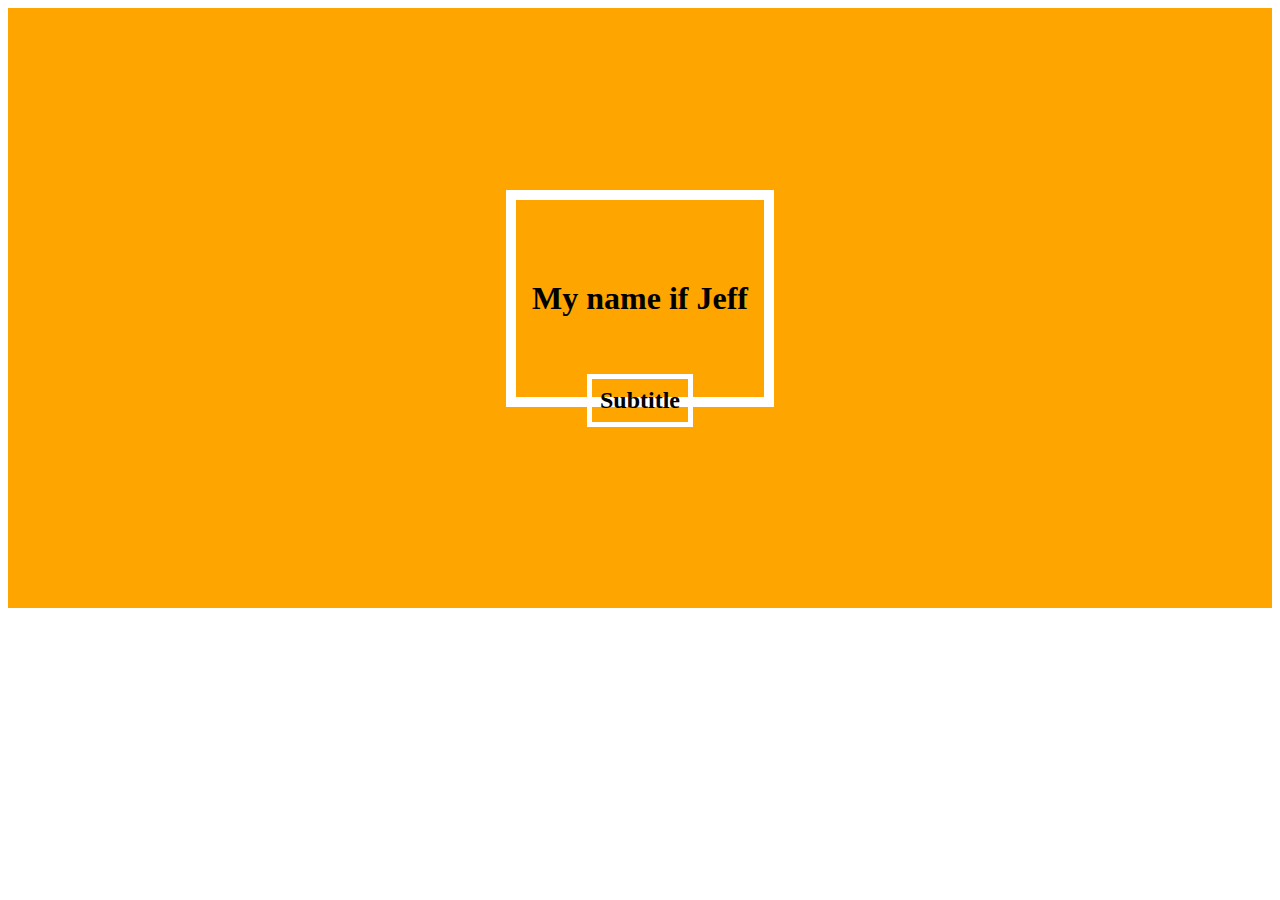
<file: mentor.html>
<html>
    <head>
        <style>
            body { padding: 0; }
            #container {
                background: orange;
                /* background-size: cover; */
                min-height: 600px;
                display: flex;
                align-items: center;
                justify-content: center;
                flex-direction: column;
            }
            h1 {
                padding: 5rem 1rem;
                border: 10px solid white;
            }
            h2 {
                border: 5px solid white;
                padding: .5rem;
                margin-top: -54px;
            }
        </style>
    </head>
    <div id='container'>
        <h1>My name if Jeff</h1>
        <h2>Subtitle</h2>
    </div>
    
</html>
</file>
